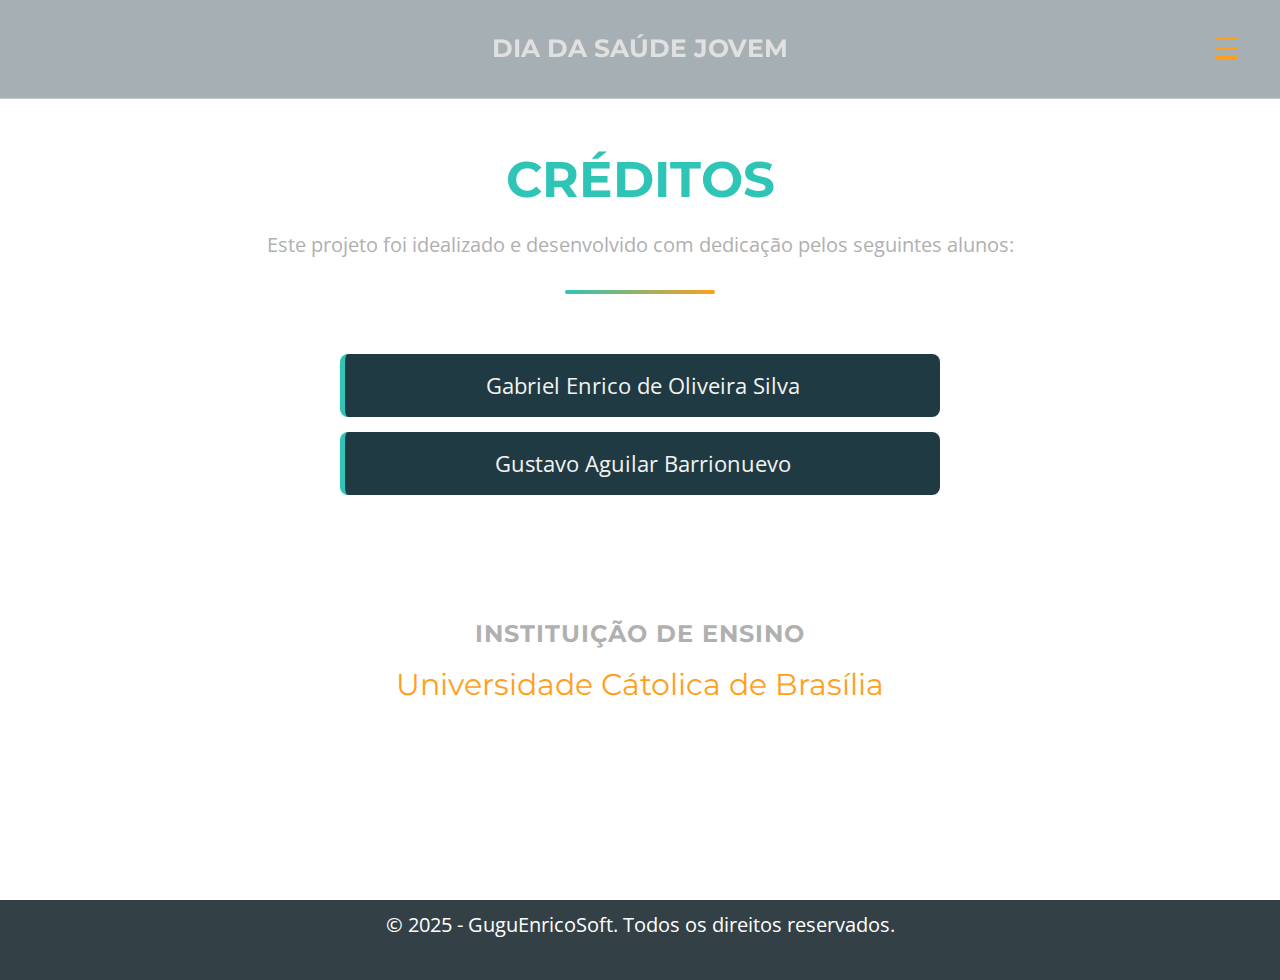
<file: pag_creditos/creditos.html>
<!DOCTYPE html>
<html lang="pt-BR">

<head>
    <meta charset="UTF-8">
    <meta name="viewport" content="width=device-width, initial-scale=1.0">
    <title>Créditos - Dia da Saúde Jovem</title>
    <link rel="stylesheet"
        href="https://fonts.googleapis.com/css2?family=Montserrat:wght@900&family=Open+Sans:ital,wght@0,400;0,700;1,400&display=swap">
    <link rel="stylesheet" href="/styles.css">
    <link rel="stylesheet" href="creditos.css">
</head>

<body>
    <header class="navbar navbar-bg">
        <div class="navbar-content">
            <button class="menu-btn" id="menu-btn">☰</button>
            <h1 class="navbar-title">
                <a href="/index.html">Dia da Saúde Jovem</a>
            </h1>
        </div>
    </header>

    <div id="offcanvas-overlay"></div>

    <aside class="offcanvas" id="offcanvas">
        <button class="close-btn" id="close-btn">×</button>
        <!-- <nav>
            <h4 class="offcanvas-subtitle">SEÇÕES</h4>
            <ul>
                <li><a href="index.html#intro">Introdução</a></li>
                <li><a href="index.html#about">Sobre</a></li>
            </ul>
        </nav> -->

        <!-- <hr class="offcanvas-divider"> -->

        <h4 class="offcanvas-subtitle">Outras páginas</h4>
        <nav>
            <ul class="offcanvas-pages">
                <li><a href="/pag_fisico/fisico.html">Saúde Física</a></li>
                <li><a href="/pag_mental/index.html">Saúde Mental</a></li>
                <li><a href="/index.html"> Início </a></li>
            </ul>
        </nav>

        <div class="offcanvas-footer">
            <span>© 2025 Dia da Saúde Jovem</span>
        </div>
    </aside>

    <main>
        <section class="section-web">
            <div class="main-content page-header">
                <h2 class="page-title">Créditos</h2>
                <p class="page-subtitle">
                    Este projeto foi idealizado e desenvolvido com dedicação pelos seguintes alunos:
                </p>
                <div class="page-divider"></div>

                <ul class="credits-list">
                    <li><a href="https://github.com/Gabriel-Enrico" target="_blank"> Gabriel Enrico de Oliveira Silva </a></li>
                    <li><a href="https://github.com/Guxtaa12" target="_blank"> Gustavo Aguilar Barrionuevo</a></li>
                </ul>

                <div class="university-info">
                    <h3 class="university-title">Instituição de Ensino</h3>
                    <p class="university-name"> Universidade Cátolica de Brasília </p>
                </div>
            </div>
        </section>
    </main>

    <script src="/scripts.js"></script>
</body>
<footer>
    <p>&copy; 2025 - GuguEnricoSoft. Todos os direitos reservados.</p>
</footer>


</html>
</file>
<file: styles.css>
:root {
  --gap: 3rem;
  --color-bg: #0F2027;
  /* Fundo principal */
  --color-navbar: #203A43;
  /* Navbar e Offcanvas */
  --color-text: #F2F2F2;
  /* Texto principal */
  --color-accent1: #2EC4B6;
  /* Destaque 1 (tranquilidade) */
  --color-accent2: #FF9F1C;
  /* Destaque 2 (vitalidade) */

  --color-text-secondary: #B0B0B0;
  /* Texto secundário */
  --color-hover-link: var(--color-accent2);
  --color-hover-button: var(--color-accent1);
}

* {
  margin: 0;
  padding: 0;
  box-sizing: border-box;
}

html {
  font-size: 62.5%;
  scroll-behavior: smooth;
}

body {
  font-family: 'Open Sans', sans-serif;
  font-size: 2rem;
  line-height: 1.5;
}

h1 {
  font-family: 'Montserrat', sans-serif;
  font-size: 2.5rem;
  text-transform: uppercase;
}

h1,
h2,
h3,
h4,
h5,
h6 {
  font-family: 'Montserrat', sans-serif;
}

h1 a {
  color: inherit;
  text-decoration: none;
}

h2 {
  font-size: 6rem;
  margin-bottom: 5rem;
  text-transform: uppercase;
  line-height: 1.2;
}

h3 {
  font-size: 5rem;
}

h4 {
  font-size: 4.5rem;
}

h5 {
  font-size: 4rem;
}

h6 {
  font-size: 3.5rem;
}

a {
  text-decoration: none;
}

p {
  margin-bottom: 3rem;
}

.section-web {
  min-height: 100vh; /* ele serve pra deixar a tela da seçao como se fosse uma tela inteira */
}

.main-content {
  max-width: 120rem;
  margin: 0 15% 0 15%;
  padding: 8rem var(--gap);
}

.main-bg {
  background: linear-gradient(rgba(15, 32, 39, 0.85), rgba(15, 32, 39, 0.85)),
    url("https://epe.brightspotcdn.com/dims4/default/bfac7df/2147483647/strip/true/crop/1720x968%2B0%2B91/resize/1200x675%21/quality/90/?url=https%3A%2F%2Fepe-brightspot.s3.us-east-1.amazonaws.com%2F44%2F9c%2Fe57d38984e6f8a2b98b6d1083781%2Flead-art-1.jpg");
  /* background: var(--color-bg); */
  background-size: cover;
  background-position: center center;
  color: var(--color-text);
}

.navbar {
  position: fixed;
  top: 0;
  left: 0;
  right: 0;
  width: 100%;
  z-index: 10;
  background: var(--color-navbar);
  border-bottom: 0.1rem solid rgba(252, 243, 243, 0.76);
}

/* Estado inicial: transparente com efeito glass */
.navbar-bg {
  background: rgba(32, 58, 67, 0.4);
  backdrop-filter: blur(10px);
  border-bottom: 0.1rem solid rgba(255, 255, 255, 0.3);
  transition: background 0.4s ease;
  will-change: background;
  padding: 3rem;
}

.navbar-bg.scrolled {
  background: var(--color-navbar);
}

.navbar-content {
  display: flex;
  justify-content: center;
  align-items: center;
  position: relative;
}

.navbar-title {
  text-transform: uppercase;
  color: #E0E0E0;
  margin: 0;
}

.navbar-title:hover {
  color: #f8f5f5;
  ;
}

/* Botão menu (hambúrguer) */
.menu-btn {
  position: absolute;
  right: 1rem;
  background: none;
  border: none;
  font-size: 3rem;
  color: var(--color-accent2);
  cursor: pointer;
}

/* OFFCANVAS */
.offcanvas {
  position: fixed;
  top: 0;
  right: 0;
  width: 25rem;
  height: 100%;
  background: #2C4A57;
  color: #fff;
  transform: translateX(100%);
  /* começa fora da tela */
  transition: transform 0.3s ease-in-out;
  padding: 2rem;
  z-index: 20;
}

.offcanvas.open {
  transform: translateX(0);
}

/* Overlay do offcanvas */
#offcanvas-overlay {
  position: fixed;
  inset: 0;
  background: rgba(0, 0, 0, 0.5);
  backdrop-filter: blur(2px);
  opacity: 0;
  visibility: hidden;
  transition: opacity 0.3s ease, visibility 0.3s ease;
  z-index: 15;
}

/* Quando o offcanvas estiver ativo */
#offcanvas-overlay.active {
  opacity: 1;
  visibility: visible;
}

.offcanvas-divider {
  border: none;
  height: 0.1rem;
  margin: 1.5rem 0;
  background: rgba(255, 255, 255, 0.2);
}

.offcanvas-subtitle {
  font-size: 2.0rem;
  color: var(--color-accent1);
  margin: 0.5rem 0 1rem 0;
  text-transform: uppercase;
  letter-spacing: 0.1rem;
}

/* Footer do offcanvas */
.offcanvas-footer {
  margin-top: auto;
  padding: 1rem;
  text-align: center;
  font-size: 0.85rem;
  color: #ccc;
  border-top: 1px solid rgba(255, 255, 255, 0.2);
}

.offcanvas nav ul {
  list-style: none;
  /* margin-top: 5rem; */
}

.offcanvas nav ul li {
  margin: 2rem 0;
}

.offcanvas nav ul li a {
  color: var(--color4);
  font-size: 2rem;
  text-decoration: none;
}

.offcanvas nav ul li a:hover {
  color: #e5d9bd;
}

.offcanvas-pages li a {
  color: var(--color4);
  font-size: 2rem;
  text-decoration: none;
  display: block; /* garante área clicável maior */
}

.offcanvas-pages li a:hover {
  color: #e5d9bd;
}

/* Botão fechar */
.close-btn {
  position: absolute;
  top: 1rem;
  right: 1rem;
  background: none;
  border: none;
  font-size: 3rem;
  color: #fff;
  cursor: pointer;
}

.apresentation-content {
  display: flex;
  flex-direction: row;
  /* lado a lado */
  justify-content: center;
  align-items: center;
  gap: var(--gap);
  /* espaço entre texto e imagem */
  min-height: 100vh;
}

.apresentation-text,
.apresentation-img {
  flex: 1;
  /* cada um ocupa metade */
}

.apresentation-text {
  text-align: left;
  /* texto alinhado à esquerda */
}

.apresentation-text h2 {
  color: var(--color-accent1);
  /* verde água para destacar */
  margin-bottom: 2rem;
  text-align: left;
  /* mantém alinhado ao texto */
}

.apresentation-text p {
  line-height: 1.6;
  /* mais espaçamento entre linhas */
  color: #E0E0E0;
  max-width: 60ch;
  text-align: justify;
}

.apresentation-img img {
  max-width: 100%;
  height: auto;
  border-radius: 1rem;
}

.intro-bg {
  background: #ffffe4;
}

.intro {
  padding: 6rem 2rem;
}

.intro-container {
  max-width: 80rem;
  margin: 0 auto;
  text-align: center;
}

/* Títulos com animação */
.intro h2 {
  font-size: 5rem;
  margin-bottom: 2.5rem;
  color: #111;
  font-weight: 800;
  transition: color 0.4s ease, transform 0.3s ease;
}

.intro h2:hover {
  color: #2EC4B6;
  transform: scale(1.05);
}

.intro h3 {
  font-size: 3rem;
  margin: 2.5rem 0 1.5rem;
  color: #0049ff;
  transition: color 0.4s ease, transform 0.3s ease;
}

.intro h3:hover {
  color: #FF9F1C;
  transform: translateY(-0.3rem);
}

.intro p {
  font-size: 2rem;
  line-height: 1.7;
  color: #333;
  margin-bottom: 2rem;
}

/* Lista com hover */
.intro-list {
  list-style: none;
  padding: 0;
  margin: 0 auto 3rem;
  max-width: 60rem;
}

.intro-list li {
  font-size: 1.7rem;
  margin: 1.2rem 0;
  padding: 1.5rem;
  background: #fff;
  border-radius: 0.6rem;
  box-shadow: 0 0.2rem 0.6rem rgba(0, 0, 0, 0.1);
  transition: transform 0.3s ease, box-shadow 0.3s ease, background 0.3s ease;
}

.intro-list li:hover {
  transform: translateY(-0.4rem);
  box-shadow: 0 0.6rem 1.4rem rgba(0, 0, 0, 0.2);
  background: #f0fdfd;
}

/* Bloco destaque */
.intro-highlight {
  margin: 3rem auto;
  padding: 2rem;
  background: #ffffff;
  border-radius: 1rem;
  box-shadow: 0 0.3rem 1rem rgba(0, 0, 0, 0.15);
  display: flex;
  align-items: center;
  justify-content: center;
  gap: 2rem;
  transition: transform 0.3s ease, background 0.3s ease;
}

.intro-highlight:hover {
  background: #f9f9ff;
  transform: scale(1.02);
}

.intro-highlight img {
  width: 7rem;
  height: 7rem;
  transition: transform 0.3s ease;
}

.intro-highlight:hover img {
  transform: rotate(-8deg) scale(1.1);
}

.intro-highlight p {
  font-size: 1.7rem;
  color: #222;
  margin: 0;
  font-style: italic;
}

/* CTA */
.intro-cta {
  margin-top: 2.5rem;
  font-size: 1.8rem;
  font-weight: bold;
  color: #2EC4B6;
  transition: color 0.3s ease;
}

.intro-cta:hover {
  color: #FF9F1C;
}

.sections {
  padding: 6rem 2rem; /* aumenta um pouco o espaço */
  background: var(--color-bg, #0F2027);
  display: flex;
  flex-direction: column;
  justify-content: center; /* centraliza vertical */
  align-items: center;     /* centraliza horizontal */
  text-align: center;
  min-height: 100vh;       /* garante altura cheia */
}

/* ===== SEÇÃO ABOUT ===== */
.about-content {
  display: flex;
  flex-direction: column;
  align-items: center; /* garante alinhamento central */
  justify-content: center;
  max-width: 90ch;     /* limita largura */
  margin: 0 auto 4rem auto;
}

.about-title {
  font-size: 4.5rem;
  color: var(--color-accent1);
  margin-bottom: 2rem;
  text-transform: uppercase;
  letter-spacing: 0.2rem;
  opacity: 0;
  transform: translateY(2rem);
  transition: opacity 0.8s ease, transform 0.8s ease;
}

.about-content.animate .about-title {
  opacity: 1;
  transform: translateY(0);
}

.about-text {
  font-size: 2rem;
  color: #E0E0E0;
  max-width: 75ch;
  margin: 0 auto 3rem auto;
  line-height: 1.7;
  opacity: 0;
  transform: translateY(2rem);
  transition: opacity 0.8s ease 0.2s, transform 0.8s ease 0.2s;
}

.about-content.animate .about-text {
  opacity: 1;
  transform: translateY(0);
}

.about-divider {
  width: 20rem;
  height: 0.5rem;
  background: linear-gradient(
    90deg,
    var(--color-accent1),
    var(--color-accent2)
  );
  border-radius: 1rem;
  margin: 0 auto;
  opacity: 0;
  transform: scaleX(0.5);
  transition: opacity 0.8s ease 0.4s, transform 0.8s ease 0.4s;
}

.about-content.animate .about-divider {
  opacity: 1;
  transform: scaleX(1);
}

/* container flex que alinha os cards na mesma linha */
.cards {
  display: flex;
  justify-content: center;
  align-items: flex-start;
  gap: 2.4rem;
  margin-top: 4rem;
  flex-wrap: wrap;
}

/* card individual */
.card {
  background: #ffffff;
  padding: 2.4rem;
  border-radius: 1.2rem;
  box-shadow: 0 0.4rem 1.2rem rgba(0, 0, 0, 0.18);
  flex: 1 1 25rem;
  max-width: 32rem;
  height: auto;
  text-align: center;
  transition: transform 0.3s ease, box-shadow 0.3s ease, background 0.25s;
}

/* título e texto do card */
.card h3 {
  font-size: 2.0rem;
  margin-bottom: 1rem;
  color: #222;
}
.card p {
  font-size: 1.6rem;
  color: #444;
  line-height: 1.6;
  margin-bottom: 1.6rem;
}

.card:hover {
  transform: translateY(-0.5rem);
  box-shadow: 0 0.6rem 1.6rem rgba(0, 0, 0, 0.24);
}

.btn-link {
  background: linear-gradient(270deg, #7AE582, #FF9F68, #5EDFFF, #7AE582);
  background-size: 400% 400%;
  color: #111; /* preto para contraste */
  border: none;
  padding: 1rem 2rem;
  border-radius: 0.6rem;
  font-size: 1.6rem;
  font-weight: 600;
  cursor: pointer;
  transition: transform 0.3s ease, box-shadow 0.3s ease;
}

.btn-link:hover {
  animation: gradientMove 5s ease infinite;
  transform: scale(1.05);
  box-shadow: 0 0.6rem 1.2rem rgba(0, 0, 0, 0.25);
}

@keyframes gradientMove {
  0% {
    background-position: 0% 50%;
  }
  50% {
    background-position: 100% 50%;
  }
  100% {
    background-position: 0% 50%;
  }
}

/* Estilo do Rodapé */
footer {
    background: rgba(15, 32, 39, 0.85);
    color: #ffffff;
    text-align: center;
    padding: 1rem 0;
    
}
</file>
<file: pag_creditos/creditos.css>
/* Estilos para o cabeçalho da página (reutiliza o de outras páginas) */

.credits-list li a,
.credits-list li a:link {
    color: var(--color-text); /* Usa a cor de texto principal do site */
    text-decoration: none;    /* Remove o sublinhado */
    transition: color 0.3s ease; /* Efeito suave na troca de cor */
}

/* Estado :hover (quando o mouse passa por cima) */
.credits-list li a:hover {
    color: var(--color-accent1); /* Muda para a cor de destaque 1 (verde) */
    text-decoration: underline; /* Adiciona sublinhado para feedback */
}

/* Estado :visited (depois que o link foi clicado/visitado) */
.credits-list li a:visited {
    color: var(--color-text-secondary); /* Muda para a cor de texto secundário (cinza claro) */
}

/* Estado :active (enquanto o link está sendo pressionado) */
.credits-list li a:active {
    color: var(--color-accent2); /* Muda para a cor de destaque 2 (laranja) para feedback instantâneo */
}

.page-header {
    text-align: center;
    padding-top: 15rem;
    padding-bottom: 2rem;
}

.page-title {
    font-size: 5rem;
    color: var(--color-accent1);
    margin-bottom: 2rem;
    text-transform: uppercase;
}

.page-subtitle {
    font-size: 2rem;
    color: var(--color-text-secondary);
    max-width: 70ch;
    margin: 0 auto 3rem auto;
}

.page-divider {
    width: 15rem;
    height: 0.4rem;
    background: linear-gradient(90deg, var(--color-accent1), var(--color-accent2));
    border-radius: 1rem;
    margin: 0 auto;
}


/* Lista de nomes dos alunos */
.credits-list {
    list-style: none;
    padding: 0;
    margin: 6rem auto;
    max-width: 60rem;
}

.credits-list li {
    background-color: var(--color-navbar);
    color: var(--color-text);
    font-size: 2.2rem;
    padding: 1.5rem 2rem;
    margin-bottom: 1.5rem;
    border-radius: 0.8rem;
    border-left: 5px solid var(--color-accent1);
    transition: transform 0.3s ease, background-color 0.3s ease;
}

.credits-list li:hover {
    transform: translateX(10px);
    background-color: #2C4A57;
}


/* Informações da Universidade */
.university-info {
    margin-top: 8rem;
    padding-top: 4rem;
    border-top: 1px solid rgba(255, 255, 255, 0.2);
}

.university-title {
    color: var(--color-text-secondary);
    font-size: 2.4rem;
    text-transform: uppercase;
    letter-spacing: 1px;
    margin-bottom: 1rem;
}

.university-name {
    color: var(--color-accent2);
    font-family: 'Montserrat', sans-serif;
    font-size: 3rem;
    margin-bottom: 0;
}
</file>
